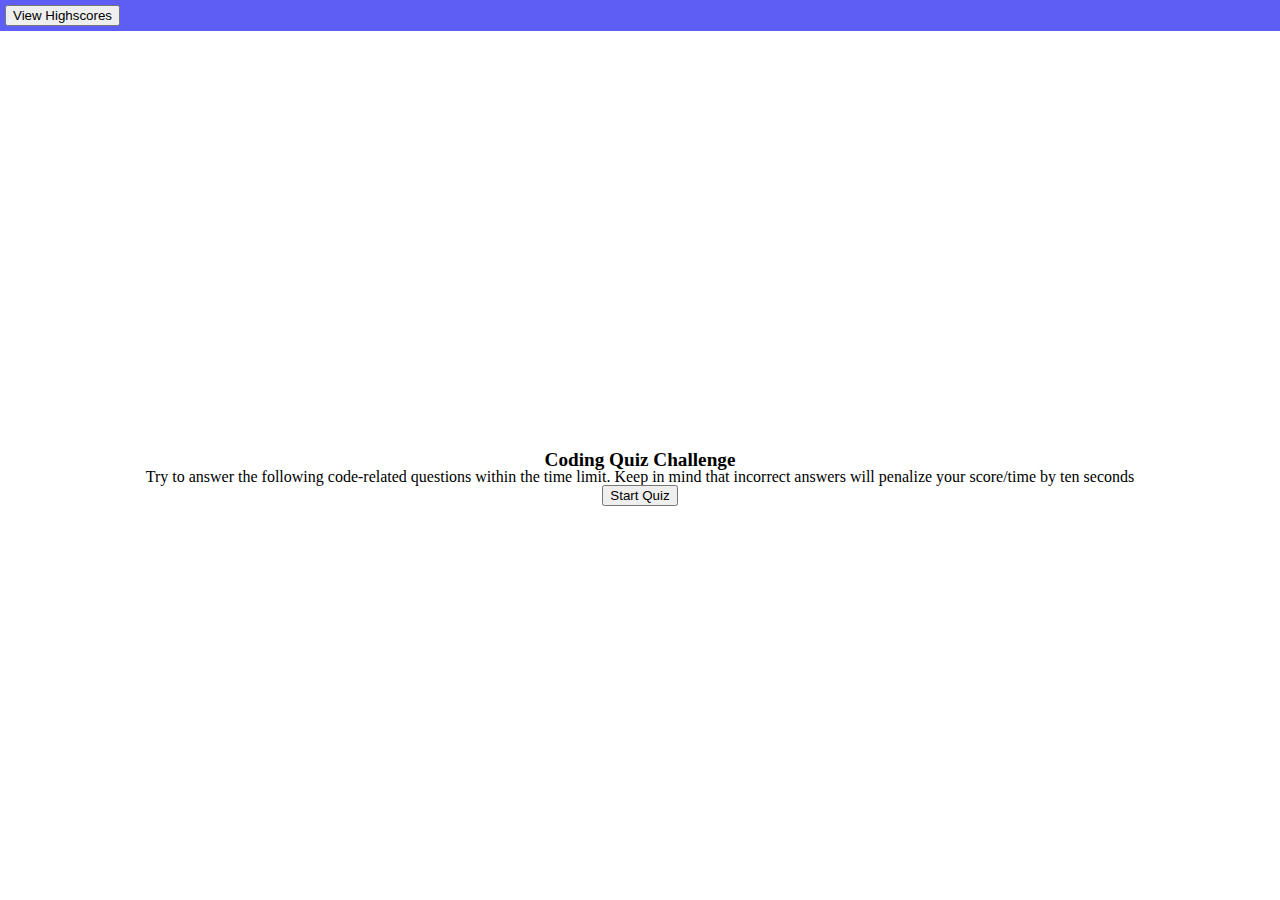
<file: index.html>
<!DOCTYPE html>
<html lang="en">
<head>
    <meta charset="UTF-8">
    <meta http-equiv="X-UA-Compatible" content="IE=edge">
    <meta name="viewport" content="width=device-width, initial-scale=1.0">
    <title>Document</title>
    <link rel="stylesheet" type="text/css" href="./assets/reset.css">
    <link rel="stylesheet" type="text/css" href="./assets/style.css">
</head>
<body>
    <div class= "nav">
        <button class = "highscores" id = "hsBtn" >View Highscores</button>
        <div class = "timer" > 
            <p id = "time-left"></p>
        </div>
        
    </div>

    <div class = "start-page" > 
        <h2>Coding Quiz Challenge</h2>
        <p>
            Try to answer the following code-related questions within the time limit.
            Keep in mind that incorrect answers will penalize your score/time by ten seconds
        </p>
        <button class = "start-btn">
            Start Quiz
        </button>
    </div>
    
    <div class = "question-page">
        <h2><span id = "question"></span></h2>
        <button id = "aBtn"><span id = "choiceA"> </span></button>
        <button id = "bBtn"><span id = "choiceB"> </span></button>
        <button id = "cBtn"><span id = "choiceC"> </span></button>
        <button id = "dBtn"><span id = "choiceD"> </span></button>
        <p><span id = "correct-answer"></span></p>
        <p><span id = "user-correct"></span></p>
    </div>

    <div class = "end-of-game">
        <h2>All Done!</h2>
        <p>Your Final score is: <p id = "final-time"></p></p>
        <form >
            <label for="initials">Please enter your initials: </label>
            <input type="text" id = "user-initials" name="initials">
            <button id="initial-submit">Submit</button>
        </form>
    </div>

</body>
<script src="./assets/script.js"></script>
</html>
</file>
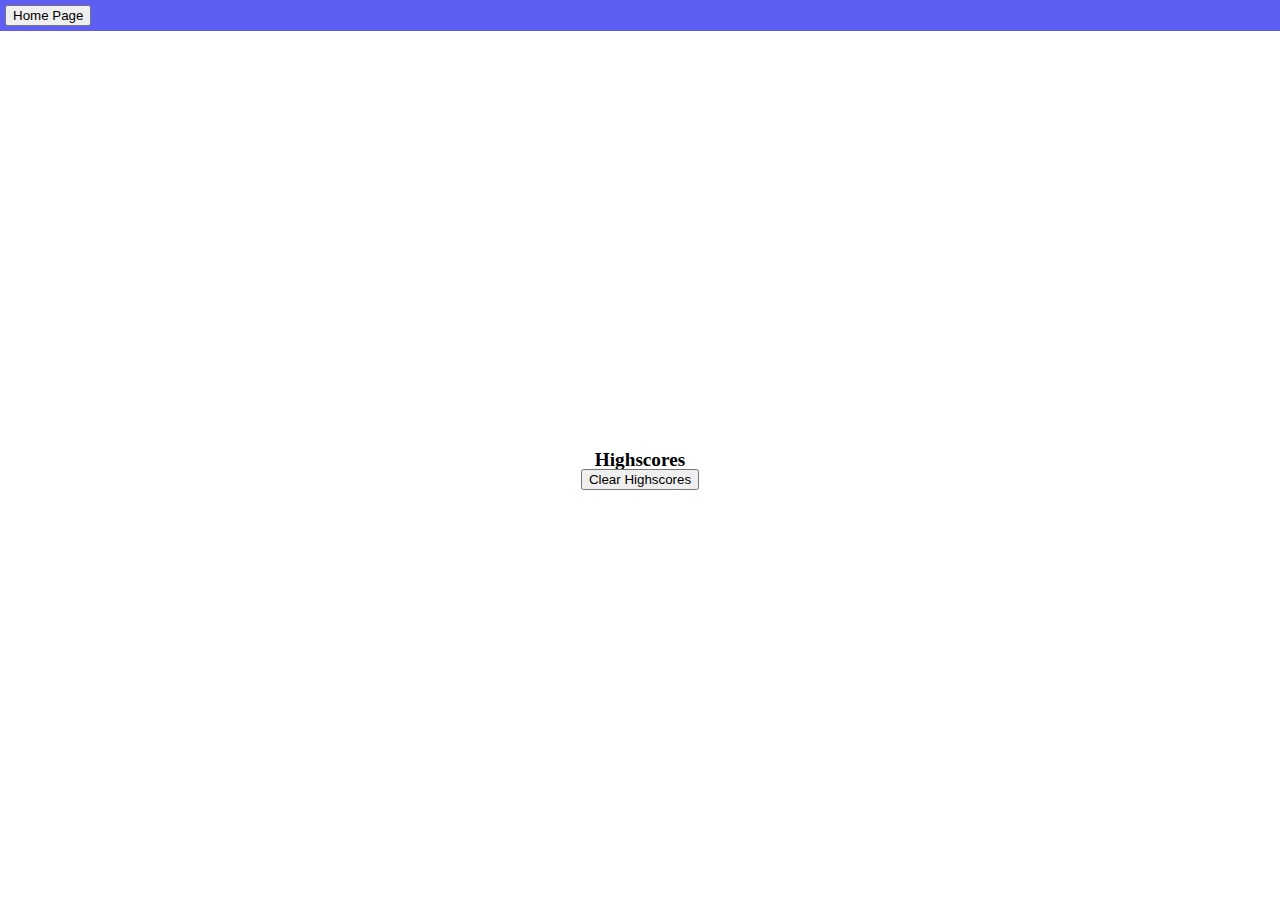
<file: highscores.html>
<!DOCTYPE html>
<html lang="en">
<head>
    <meta charset="UTF-8">
    <meta http-equiv="X-UA-Compatible" content="IE=edge">
    <meta name="viewport" content="width=device-width, initial-scale=1.0">
    <link rel="stylesheet" type="text/css" href="./assets/reset.css">
    <link rel="stylesheet" type="text/css" href="./assets/style.css">
    <title>Document</title>
</head>
<body>
    <div class= "nav">
        <button class = "home-btn" id = "homeBtn" >Home Page</button>
    </div>

    <div class = "highscore">
        <h2>Highscores</h2>
        <ol id = "highscore-list">
        </ol>
        <button class = "clear-highscores">Clear Highscores</button>
    </div>
</body>
<script src="./assets/highscore.js"></script>
</html>
</file>
<file: assets/style.css>
* {
    font-family: sans-serif;
}

.start-page, .question-page, .end-of-game, .highscore {
    margin: auto;
    width: 100%;
    border: 3px;
    border-color: blue;
    text-align: center;
    position: absolute;
    top: 50%;
    height: 100px;
}

h1 {
    font-size: larger;
}

h2 {
    font-size: larger;
    font-weight: bold;
}

.nav {
    background-color: rgb(94, 94, 245);
    width: 100%;
    height: 10%;
    display: flex;
    padding: 5px;
}

.timer {
    color: white;
    text-align: right;
}

#hsBtn {
    height: center;
}

#highscore-list {
    text-align: center;
}
</file>
